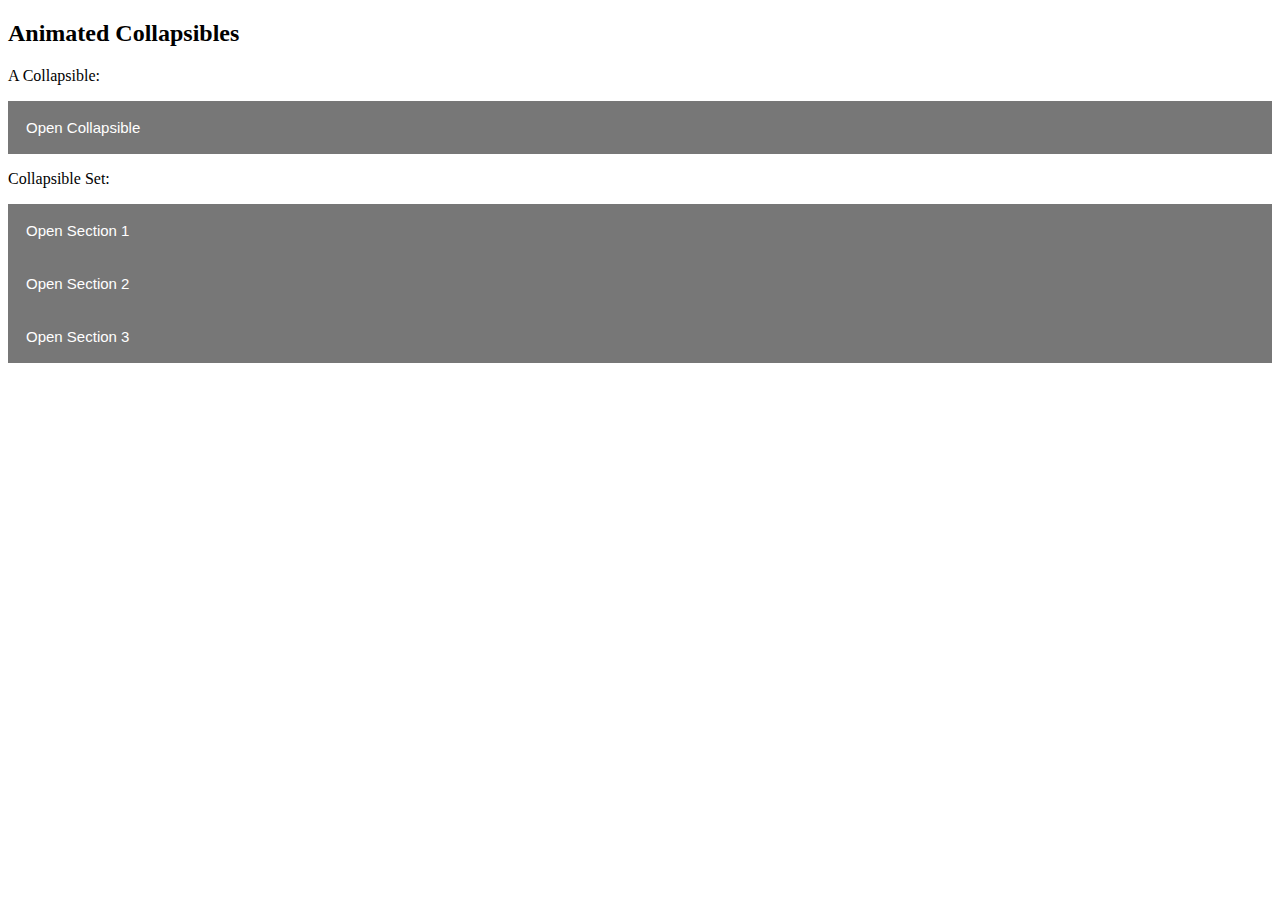
<file: TaskManager.Blazor/wwwroot/expand.html>
﻿<!DOCTYPE html>
<html>
<head>
    <meta name="viewport" content="width=device-width, initial-scale=1">
    <style>
        .collapsible {
            background-color: #777;
            color: white;
            cursor: pointer;
            padding: 18px;
            width: 100%;
            border: none;
            text-align: left;
            outline: none;
            font-size: 15px;
        }

            .active, .collapsible:hover {
                background-color: #555;
            }

        .content {
            padding: 0 18px;
            max-height: 0;
            overflow: hidden;
            transition: max-height 0.2s ease-out;
            background-color: #f1f1f1;
        }
    </style>
</head>
<body>

    <h2>Animated Collapsibles</h2>

    <p>A Collapsible:</p>
    <button class="collapsible">Open Collapsible</button>
    <div class="content">
        <p>Lorem ipsum dolor sit amet, consectetur adipisicing elit, sed do eiusmod tempor incididunt ut labore et dolore magna aliqua. Ut enim ad minim veniam, quis nostrud exercitation ullamco laboris nisi ut aliquip ex ea commodo consequat.</p>
    </div>

    <p>Collapsible Set:</p>
    <button class="collapsible">Open Section 1</button>
    <div class="content">
        <p>Lorem ipsum dolor sit amet, consectetur adipisicing elit, sed do eiusmod tempor incididunt ut labore et dolore magna aliqua. Ut enim ad minim veniam, quis nostrud exercitation ullamco laboris nisi ut aliquip ex ea commodo consequat.</p>
    </div>
    <button class="collapsible">Open Section 2</button>
    <div class="content">
        <p>Lorem ipsum dolor sit amet, consectetur adipisicing elit, sed do eiusmod tempor incididunt ut labore et dolore magna aliqua. Ut enim ad minim veniam, quis nostrud exercitation ullamco laboris nisi ut aliquip ex ea commodo consequat.</p>
    </div>
    <button class="collapsible">Open Section 3</button>
    <div class="content">
        <p>Lorem ipsum dolor sit amet, consectetur adipisicing elit, sed do eiusmod tempor incididunt ut labore et dolore magna aliqua. Ut enim ad minim veniam, quis nostrud exercitation ullamco laboris nisi ut aliquip ex ea commodo consequat.</p>
    </div>

    <script src="js/Expandex.js"></script>

</body>
</html>
</file>
